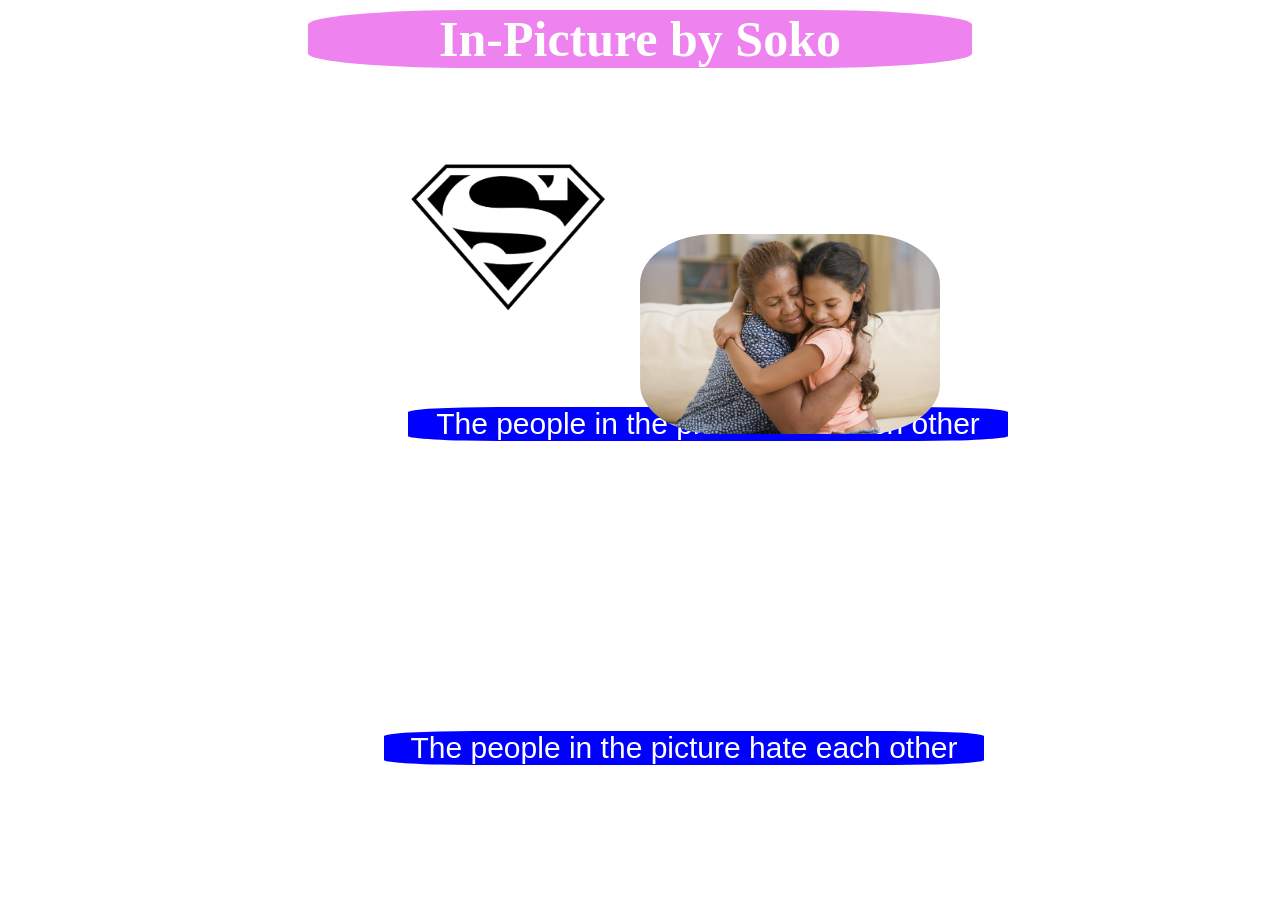
<file: index.html>
<!DOCTYPE html>
<html lang="en">

<head>
    <h1>In-Picture by Soko</h1>
    <meta charset="UTF-8">
    <title>in-picture</title>
    <link rel="stylesheet" href="css/game.css">
</head>

<body onload="initGame()" class="main">
    <div>
        <img src="images/logo.png" class="logo" />
    </div>
    <div class="pic-container"></div>
    </div>

</body>
<script src="js/inpicture.js"></script>

</html>
</file>
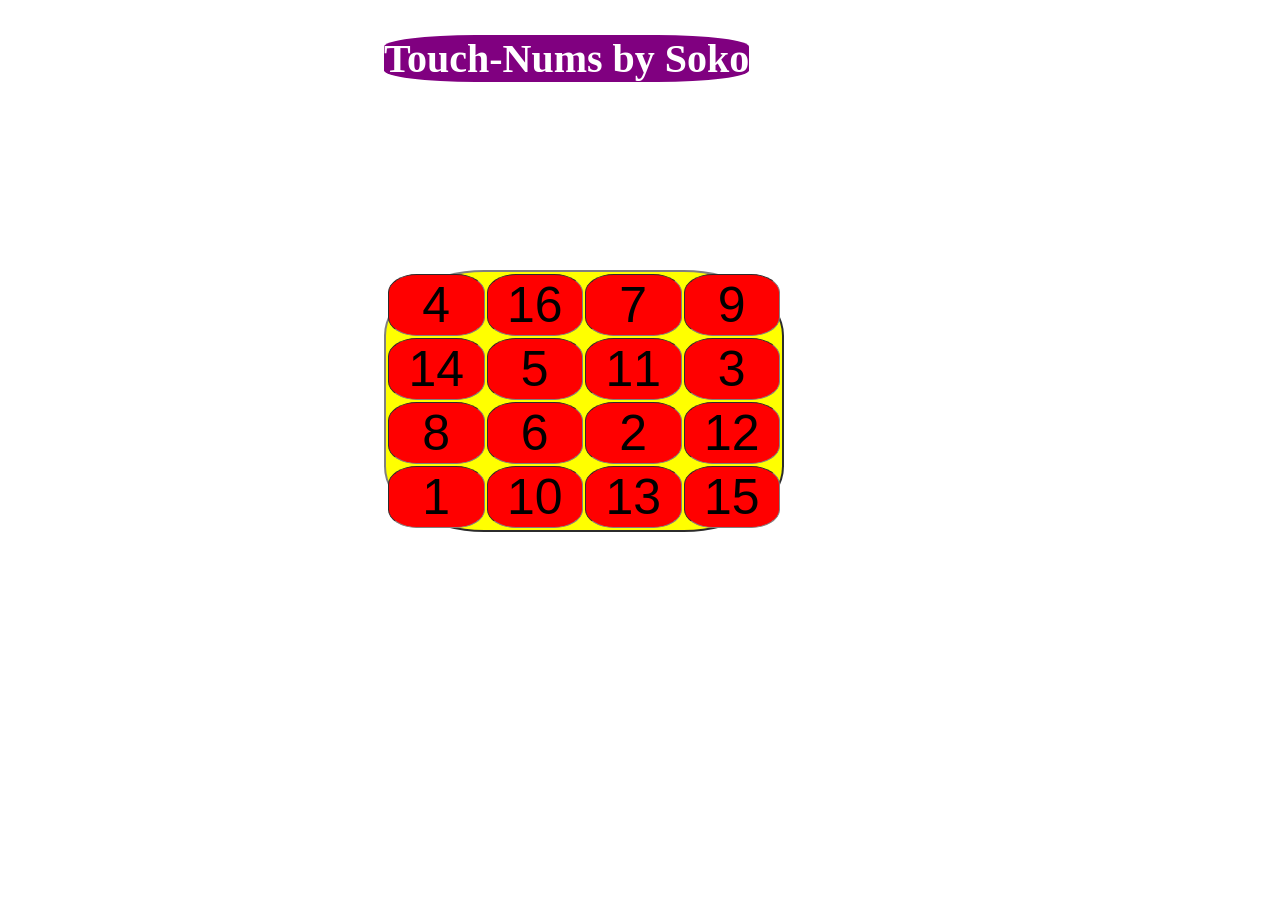
<file: images/touch-nums.html>
<!DOCTYPE html>
<!-- saved from url=(0124)file:///C:/Users/keren/Dropbox/CaJan20-ExcerciseSubmission/Keren%20Sokoletsky/Day10-HTML-CSS-JS%20GAMES/touch-nums/main.html -->
<html lang="en"><head><meta http-equiv="Content-Type" content="text/html; charset=UTF-8">
    
    <title>touch-nums</title>
    <link rel="stylesheet" href="./touch-nums_files/game.css">
    </head><body onload="init()"><h1>Touch-Nums by Soko</h1>




    <div class="timer">
    </div>
    <table border="2 ">
        <tbody class="myTable "><tr><td class="cell" onclick="cellClicked(this)">11</td><td class="cell" onclick="cellClicked(this)">16</td><td class="cell" onclick="cellClicked(this)">3</td><td class="cell" onclick="cellClicked(this)">13</td></tr><tr><td class="cell" onclick="cellClicked(this)">12</td><td class="cell" onclick="cellClicked(this)" style="background-color: blue;">1</td><td class="cell" onclick="cellClicked(this)">9</td><td class="cell" onclick="cellClicked(this)">4</td></tr><tr><td class="cell" onclick="cellClicked(this)">8</td><td class="cell" onclick="cellClicked(this)">15</td><td class="cell" onclick="cellClicked(this)">7</td><td class="cell" onclick="cellClicked(this)">6</td></tr><tr><td class="cell" onclick="cellClicked(this)">14</td><td class="cell" onclick="cellClicked(this)">10</td><td class="cell" onclick="cellClicked(this)">5</td><td class="cell" onclick="cellClicked(this)">2</td></tr></tbody>
    </table>


<script src="./touch-nums_files/touch-nums.js.download"></script>

</body></html>
</file>
<file: css/game.css>
h1 {
    text-align: center;
    margin-top: 10px;
    margin-left: 300px;
    margin-right: 300px;
    font-size: 50px;
    color: white;
    font-family: cursive;
    background-color: violet;
    border-radius: 25%;
}

.main {
    background-image: url(https://previews.123rf.com/images/vitaliyvill/vitaliyvill1705/vitaliyvill170500030/78682836-cartoon-night-game-background-seamless-background-for-games-mobile-applications-and-computers-.jpg);
}

.logo {
    text-align: center;
    margin-top: 60px;
    margin-left: 400px;
    margin-right: 400px;
    width: 200px;
    height: auto;
}

.picture {
    position: absolute;
    left: 50%;
    top: 26%;
    width: 300px;
    height: auto;
    border-radius: 25%;
    border-color: black;
}

.sentence1 {
    text-align: center;
    margin-top: 90px;
    margin-left: 400px;
    margin-right: 400px;
    height: auto;
    background-color: blue;
    font-family: 'Segoe UI', Tahoma, Geneva, Verdana, sans-serif;
    border-radius: 15%;
    font-size: 30px;
    color: white;
    border: 20%;
    border-color: black;
    cursor: pointer;
    width: 600px
}

.sentence2 {
    position: absolute;
    left: 30%;
    bottom: 15%;
    height: auto;
    text-align: center;
    background-color: blue;
    font-family: 'Segoe UI', Tahoma, Geneva, Verdana, sans-serif;
    border-radius: 15%;
    font-size: 30px;
    color: white;
    cursor: pointer;
    width: 600px
}
</file>
<file: images/touch-nums_files/game.css>
h1 {
    position: absolute;
    left: 30%;
    font-size: 40px;
    color: white;
    font-family: cursive;
    background-color: purple;
    border-radius: 25%;
}

.cell {
    background-color: red;
    width: 50px;
    height: auto;
    text-align: center;
    font-family: 'Segoe UI', Tahoma, Geneva, Verdana, sans-serif;
    font-size: 50px;
    border-radius: 30%;
    cursor: pointer;
}

table {
    background-color: yellow;
    position: absolute;
    width: 400px;
    height: auto;
    left: 30%;
    top: 30%;
    border-radius: 25%;
}

body {
    background-image: url(https://previews.123rf.com/images/asnia/asnia1708/asnia170800315/83835097-cute-background-with-feathers-card-design-with-border-in-bohemian-style-ethnic-border-.jpg);
}
</file>
